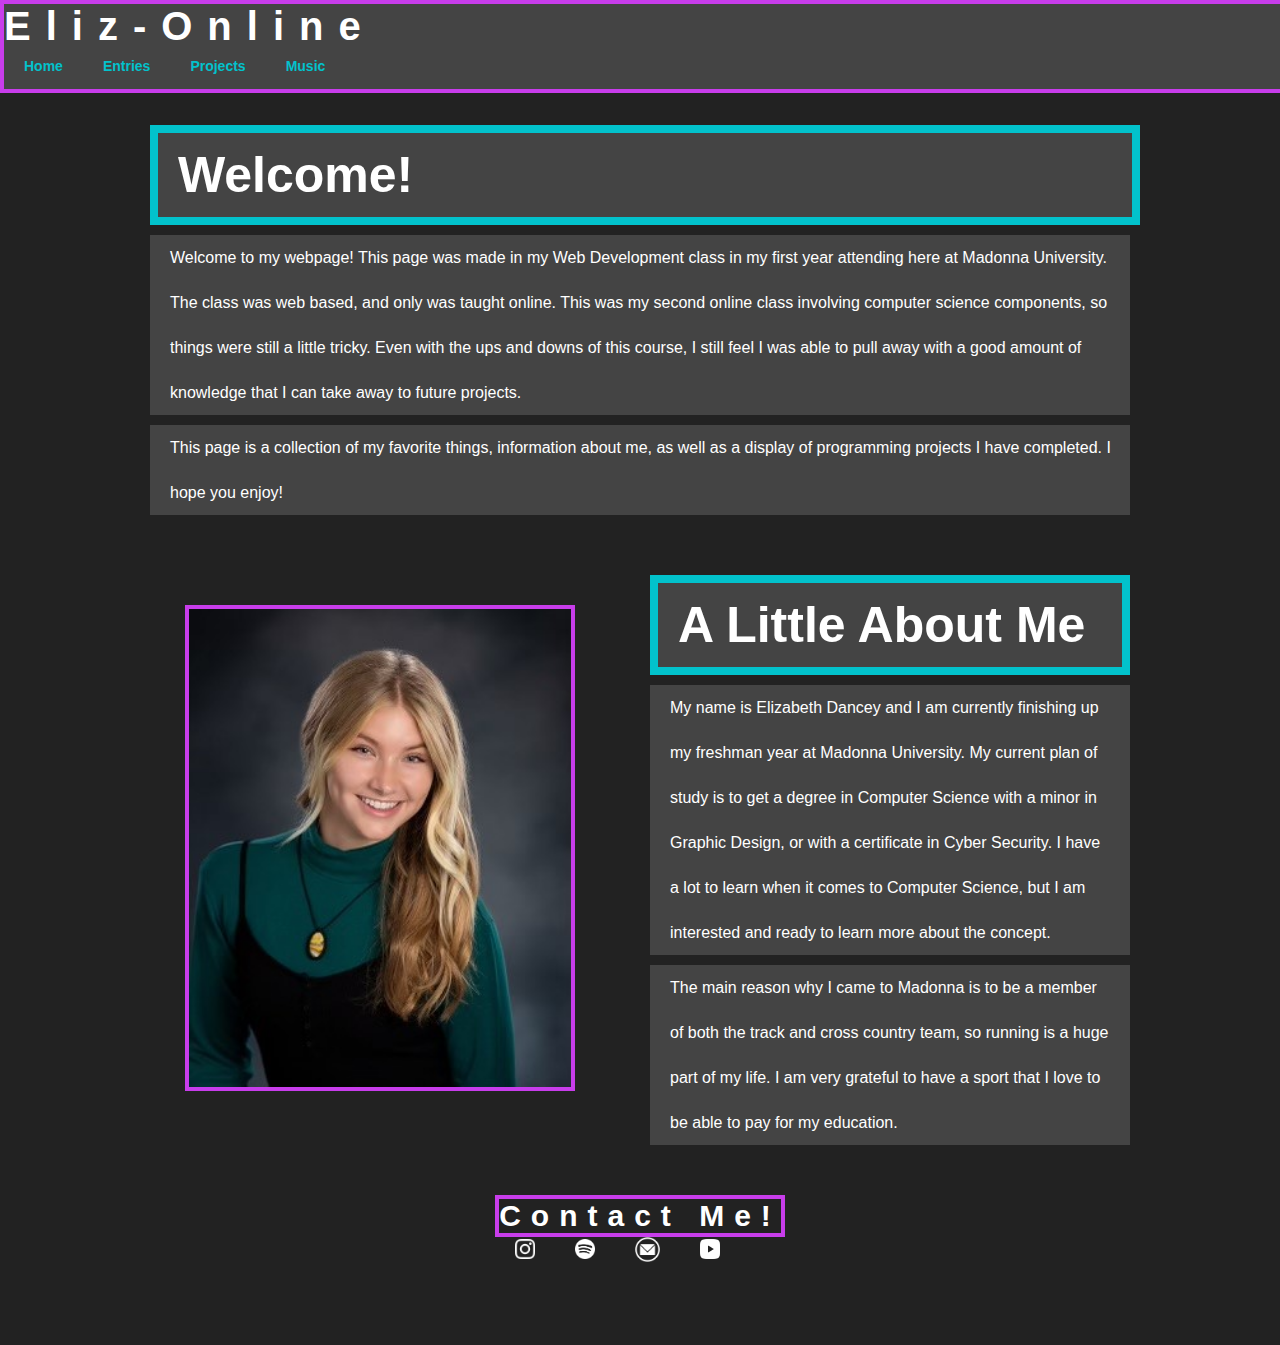
<file: index.html>
<!DOCTYPE html>
<html>
    <head>
        <meta charset="utf-8">
        <title></title>
        <meta name="viewport" content="width=device-width, initial-scale=1.0">
        <link rel="stylesheet" href="css-test.css">
    </head>

    <body>
        <nav>
            <ul>
                <h1>Eliz-Online</h1>
                <li><a href="elizdancey.github.io" target="blank">Home</a></li>
                <li><a href="entry.html" target="blank">Entries</a></li>
                <li><a href="projects2.html" target="blank">Projects</a></li>
                <li><a href="music2.html" target="blank">Music</a></li>
            </ul>
        </nav>
       
        <div class="wrapper">
            <div class="main">
                <article class="title">
                    <h2>Welcome!</h2>
                    <p>Welcome to my webpage! This page was made in my Web Development class in my first year attending here at Madonna University. The class was web based, and only was taught online. This was my second online class involving computer science components, so things were still a little tricky. Even with the ups and downs of this course, I still feel I was able to pull away with a good amount of knowledge that I can take away to future projects.</p>
                    <p>This page is a collection of my favorite things, information about me, as well as a display of programming projects I have completed. I hope you enjoy!</p>
                    
                </article>
                


                <article class="img-info">
                    <h2>A Little About Me</h2>
                    <p>My name is Elizabeth Dancey and I am currently finishing up my freshman year at Madonna University. My current plan of study is to get a degree in Computer Science with a minor in Graphic Design, or with a certificate in Cyber Security. I have a lot to learn when it comes to Computer Science, but I am interested and ready to learn more about the concept. </p>
                    <p>The main reason why I came to Madonna is to be a member of both the track and cross country team, so running is a huge part of my life. I am very grateful to have a sport that I love to be able to pay for my education.</p>
                    
                </article>
                <div class="container"><img class="img-me" src="images/me.jpg"></div>
            </div>
        </div>

        <p></p>
        <p></p>
        
        <footer>
            <div class="foot">
                <ul>
                    <h1>     Contact Me!</h1>
                    <li><a href="https://www.instagram.com/elizabeth_dancey/" target="blank"><img style="height:20px; width:20px" src="images/insta.png"></a></li>
                    <li><a href="https://open.spotify.com/playlist/5wRWMnTsNN5ZRCdiIxhY8Y?si=1d490f30eb1d4df8" target="blank"><img style="height:20px; width:20px" src="images/spotify.png"></a></li>
                    <li><a href="mailto:edancey@my.madonna.edu" target="blank"><img style="height:25px; width:25px" src="images/email.png"></a></li>
                    <li><a href="https://youtu.be/QT4IErq52P0" target="blank"><img style="height:20px; width:20px" src="images/youtube.png"></a></li>
                </ul>
            </div>
        </footer>
    </body> 

</html>
</file>
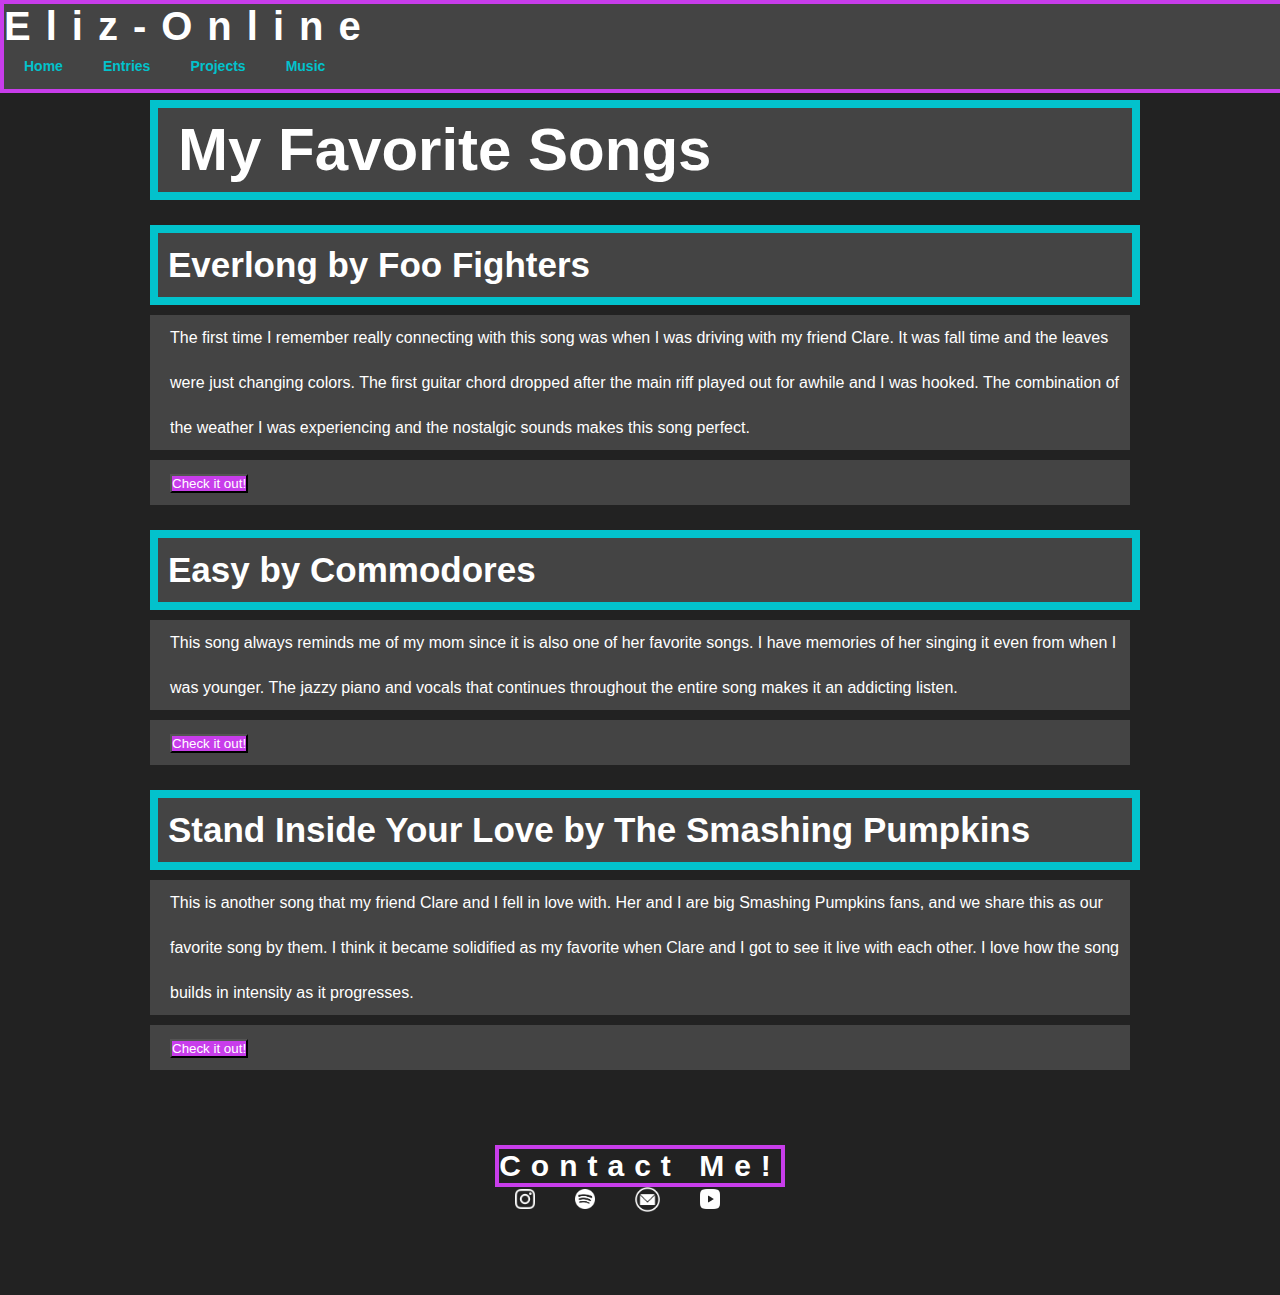
<file: music2.html>
<!DOCTYPE html>
<html>
    <head>
        <meta charset="utf-8">
        <title></title>
        <meta name="viewport" content="width=device-width, initial-scale=1.0">
        <link rel="stylesheet" href="css-test.css">
    </head>

    <body>
        <nav>
            <ul>
                <h1>Eliz-Online</h1>
                <li><a href="elizdancey.github.io" target="blank">Home</a></li>
                <li><a href="entry.html" target="blank">Entries</a></li>
                <li><a href="projects2.html" target="blank">Projects</a></li>
                <li><a href="music2.html" target="blank">Music</a></li>
            </ul>
        </nav>
       
        <div class="wrapper">
            <div class="main">
                <h2>My Favorite Songs</h2>
                <article class="title">
                    <h3>Everlong by Foo Fighters</h3>
                    <p>The first time I remember really connecting with this song was when I was driving with my friend Clare. It was fall time and the leaves were just changing colors. The first guitar chord dropped after the main riff played out for awhile and I was hooked. The combination of the weather I was experiencing and the nostalgic sounds makes this song perfect. </p>
                    <p><script>
                        function mylink1(){
                            window.location="https://open.spotify.com/track/5UWwZ5lm5PKu6eKsHAGxOk?si=0280c0b8eab1439f";
                        }
                    </script>
                    <button onClick="mylink1();">Check it out!</button></p>
                </article>

                <article class="title">
                    <h3>Easy by Commodores</h3>
                    <p>This song always reminds me of my mom since it is also one of her favorite songs. I have memories of her singing it even from when I was younger. The jazzy piano and vocals that continues throughout the entire song makes it an addicting listen.</p>
                    <p><script>
                        function mylink2(){
                            window.location="https://open.spotify.com/track/1JQ6Xm1JrvHfvAqhl5pwaA?si=b1dc0e4bbaae4981";
                        }
                    </script>
                    <button onClick="mylink2();">Check it out!</button>
                    </p>
                    
                </article>

                <article class="title">
                    <h3>Stand Inside Your Love by The Smashing Pumpkins</h3>
                    <p>This is another song that my friend Clare and I fell in love with. Her and I are big Smashing Pumpkins fans, and we share this as our favorite song by them. I think it became solidified as my favorite when Clare and I got to see it live with each other. I love how the song builds in intensity as it progresses.</p>
                    <p><script>
                        function mylink3(){
                            window.location="https://open.spotify.com/track/3RciEQxS7PxtLqMs7OwRsU?si=f358c31e0cb94e4d";
                        }
                    </script>
                    <button onClick="mylink3();">Check it out!</button>
                    </p>
                    
                </article>
            </div>
        </div>

        <p></p>
        <p></p>
        
        <footer>
            <div class="foot">
                <ul>
                    <h1>     Contact Me!</h1>
                    <li><a href="https://www.instagram.com/elizabeth_dancey/" target="blank"><img style="height:20px; width:20px" src="images/insta.png"></a></li>
                    <li><a href="https://open.spotify.com/playlist/5wRWMnTsNN5ZRCdiIxhY8Y?si=1d490f30eb1d4df8" target="blank"><img style="height:20px; width:20px" src="images/spotify.png"></a></li>
                    <li><a href="mailto:edancey@my.madonna.edu" target="blank"><img style="height:25px; width:25px" src="images/email.png"></a></li>
                    <li><a href="https://youtu.be/QT4IErq52P0" target="blank"><img style="height:20px; width:20px" src="images/youtube.png"></a></li>
                </ul>
            </div>
        </footer>
    </body> 

</html>
</file>
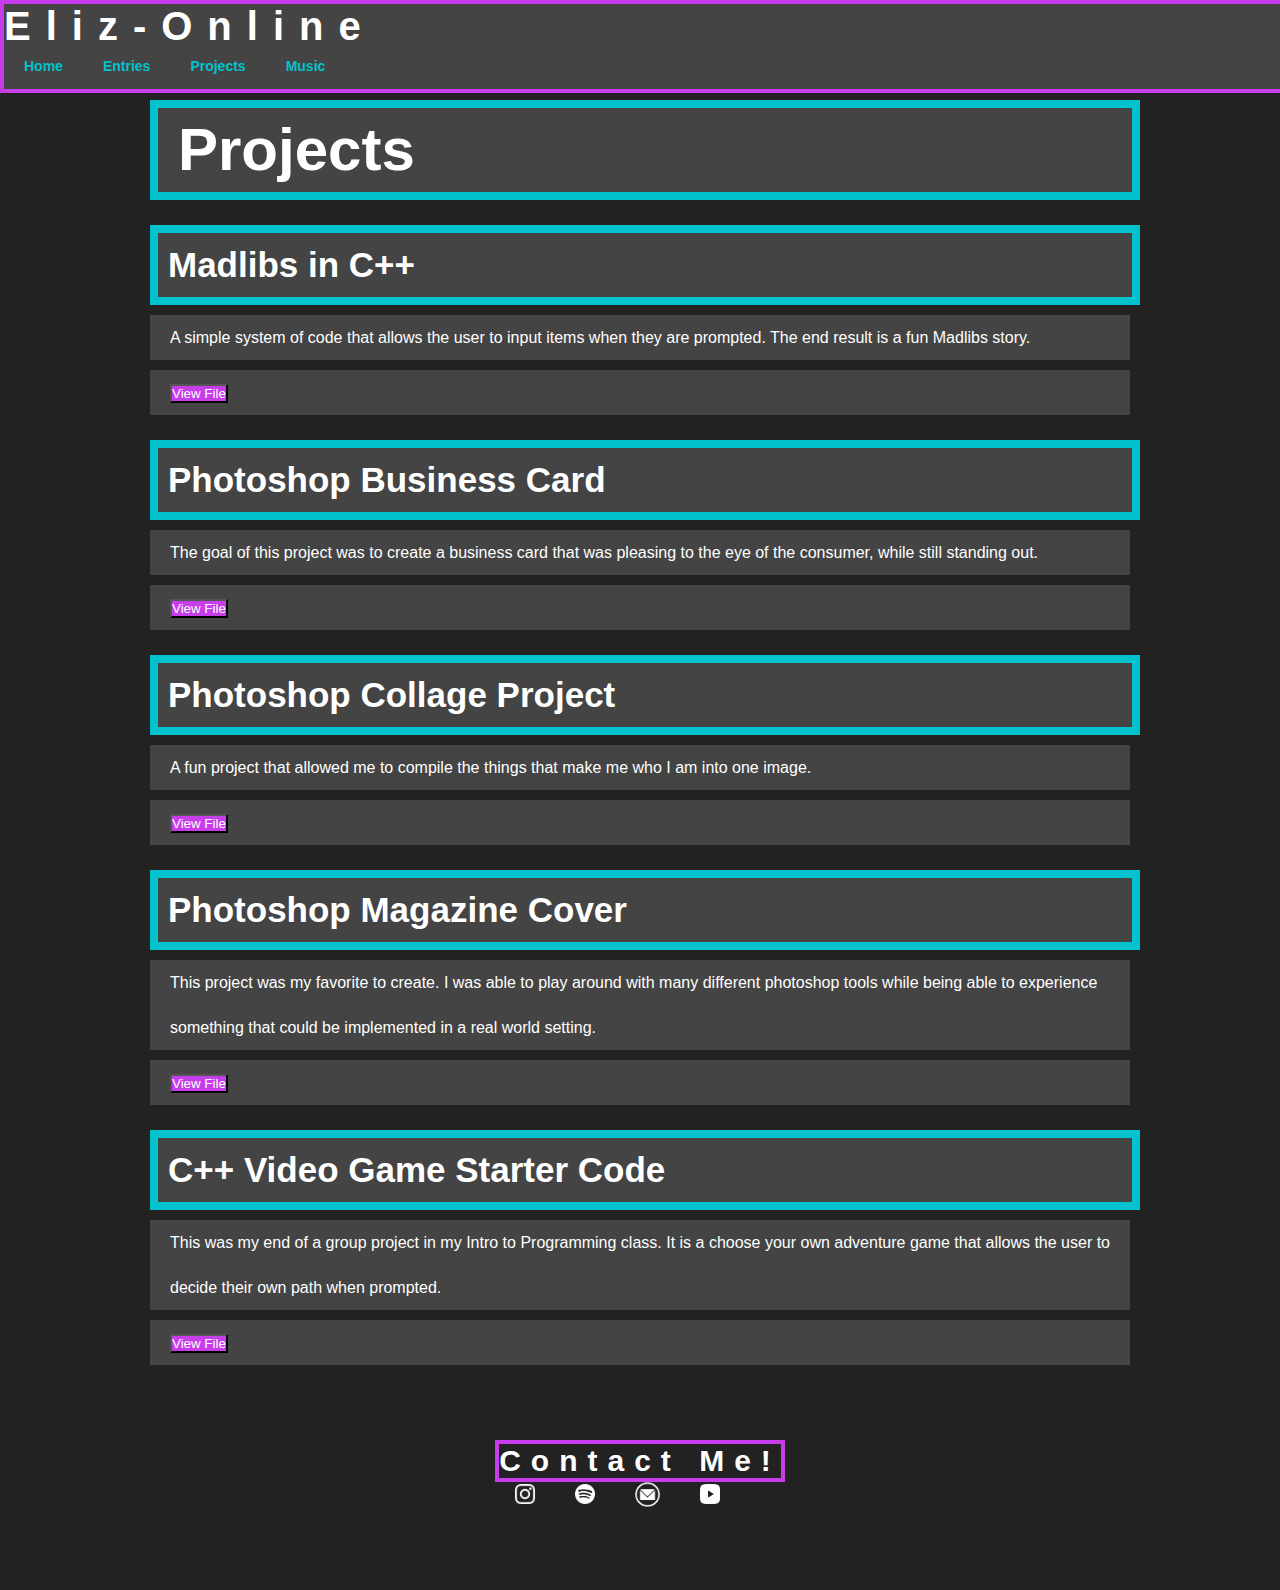
<file: projects2.html>
<!DOCTYPE html>
<html>
    <head>
        <meta charset="utf-8">
        <title></title>
        <meta name="viewport" content="width=device-width, initial-scale=1.0">
        <link rel="stylesheet" href="css-test.css">
    </head>

    <body>
        <nav>
            <ul>
                <h1>Eliz-Online</h1>
                <li><a href="index.html" target="blank">Home</a></li>
                <li><a href="entry.html" target="blank">Entries</a></li>
                <li><a href="projects2.html" target="blank">Projects</a></li>
                <li><a href="music2.html" target="blank">Music</a></li>
            </ul>
        </nav>
       
        <div class="wrapper">
            <div class="main">
                <h2>Projects</h2>
                <article class="title">
                    <h3>Madlibs in C++</h3>
                    <p> A simple system of code that allows the user to input items when they are prompted. The end result is a fun Madlibs story. </p>
                    <p><a href = "madlib.cpp"
                        Download = "madlib">
                           <button> View File </button>
                        </a>
                    </p>
                </article>

                <article class="title">
                    <h3>Photoshop Business Card</h3>
                    <p>The goal of this project was to create a business card that was pleasing to the eye of the consumer, while still standing out.</p>
                    <p><a href = "businesscard.jpg"
                        Download = "businesscard">
                           <button> View File </button>
                        </a>
                    </p>
                    
                </article>

                <article class="title">
                    <h3>Photoshop Collage Project</h3>
                    <p>A fun project that allowed me to compile the things that make me who I am into one image.</p>
                    <p><a href = "collageproject.jpg"
                        Download = "collageproject">
                           <button> View File </button>
                        </a>
                    </p>
                    
                </article>

                <article class="title">
                    <h3>Photoshop Magazine Cover</h3>
                    <p>This project was my favorite to create. I was able to play around with many different photoshop tools while being able to experience something that could be implemented in a real world setting.</p>
                    <p><a href = "MAGAZINE.jpg"
                        Download = "MAGAZINE">
                           <button> View File </button>
                        </a>
                    </p>
                </article>

                <article class="title">
                    <h3>C++ Video Game Starter Code</h3>
                    <p>This was my end of a group project in my Intro to Programming class. It is a choose your own adventure game that allows the user to decide their own path when prompted. </p>
                    <p><a href = "awaken.cpp"
                        Download = "awaken">
                           <button> View File </button>
                        </a>
                    </p>
                </article>
            </div>
        </div>

        <p></p>
        <p></p>
        
        <footer>
            <div class="foot">
                <ul>
                    <h1>     Contact Me!</h1>
                    <li><a href="https://www.instagram.com/elizabeth_dancey/" target="blank"><img style="height:20px; width:20px" src="images/insta.png"></a></li>
                    <li><a href="https://open.spotify.com/playlist/5wRWMnTsNN5ZRCdiIxhY8Y?si=1d490f30eb1d4df8" target="blank"><img style="height:20px; width:20px" src="images/spotify.png"></a></li>
                    <li><a href="mailto:edancey@my.madonna.edu" target="blank"><img style="height:25px; width:25px" src="images/email.png"></a></li>
                    <li><a href="https://youtu.be/QT4IErq52P0" target="blank"><img style="height:20px; width:20px" src="images/youtube.png"></a></li>
                </ul>
            </div>
        </footer>
    </body> 

</html>
</file>
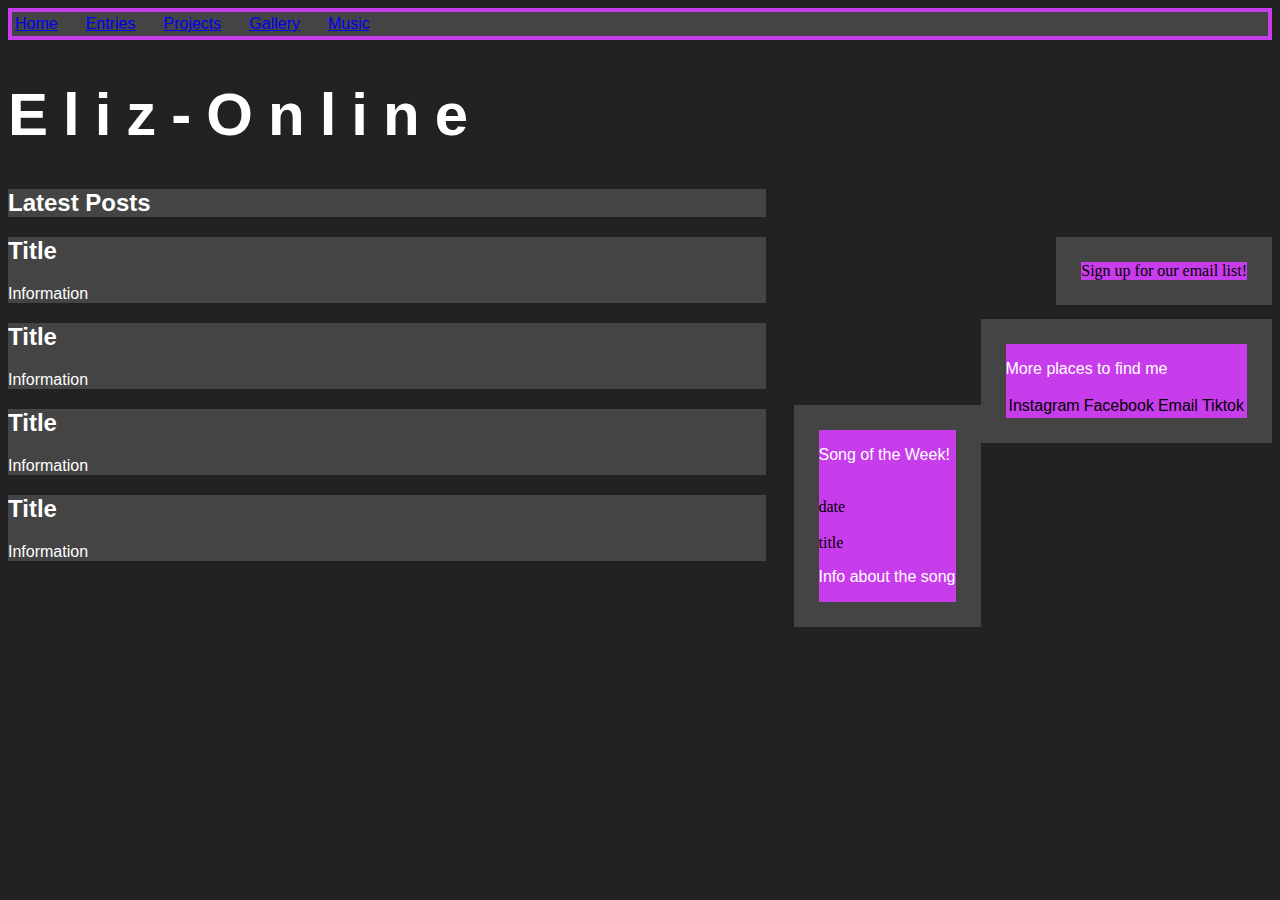
<file: test.html>
<!DOCTYPE html>
	<html>
	<head>
		<link rel="stylesheet" text = "text/css" href="css/style.css">
	</head>
	<div id = "nav">
	
		<table>
				<tr>
				<td style="padding-right:25px"><a href="index.html" target="_blank">Home</a></td>
				<td style="padding-right:25px"> <a href="entries.html" target="_blank">Entries</a></td>
				<td style="padding-right:25px"><a href="projects.html" target="_blank"> Projects</a> </td>
				<td style="padding-right:25px"><a href="gallery.html" target="_blank">Gallery</a> </td>
				<td style="padding-right:25px"><a href="music.html" target="_blank">Music</a> </td>
				<td style="padding-left:1000px">Search...</td>
				</tr>
			
		</table>
	</div>

	<header>
		<div id="main">
			<h1>Eliz-Online</h1>
		</div>
	</header>
	
	<body>
		<div id="main">
			<div class = "l">
				<h2>Latest Posts</h2>
			</div>

			<div class = "r">
				Sign up for our email list!
			</div>

			<div class = "l">
				<h2>Title</h2>
				<p>Information</p>
			</div>

			<div class = "r">
				<p>More places to find me</p>
				<table>
					<tr>
						<td>Instagram</td>
						<td>Facebook</td>
						<td>Email</td>
						<td>Tiktok</td>
					</tr>
				</table>
			</div>

			<div class = "l">
				<h2>Title</h2>
				<p>Information</p>
			</div>

			<div class = "r">
				<p>Song of the Week!</p>
				<br>date</br>
				<br>title</br>
				<p>Info about the song</p>
			</div>

			<div class = "l">
				<h2>Title</h2>
				<p>Information</p>
			</div>

			<div class = "l">
				<h2>Title</h2>
				<p>Information</p>
			</div>

		</div>
		
	</body>
	
	
</html>
</file>
<file: css-test.css>
*{
    margin: 0;
    padding: 0;
}

html, body {
    height:100%;
}

body {
    background-color:#222222;
}

h2{
    padding:20px;
    color:white;
    font-family:Helvetica, sans-serif;
    font-weight:bold;
    align-items:center;
    margin-left:10px;
    font-size: 60px;
    line-height: 44px;
    background-color:#444444;
    border: #02c2cc solid 8px;
    vertical-align: middle;
}

h3{
    padding:10px;
    color:white;
    font-family:Helvetica, sans-serif;
    
    align-items:center;
    margin-left:10px;
    font-size: 35px;
    line-height: 44px;
    background-color:#444444;
    border: #02c2cc solid 8px;
    vertical-align: middle;
}


nav {
    width: 100%;
    height: 85px;
    background-color:#444444;
    border:  #c83deb solid 4px;
    position:fixed;
    
}

nav h1 {
    font-family:'Trebuchet MS', 'Lucida Sans Unicode', 'Lucida Grande', 'Lucida Sans', Arial, sans-serif;
    color:white;
    font-size:40px;
    font-weight:bolder;
    letter-spacing:15px;
}


ul {

}

ul li {
    list-style: none;
    display: inline-block;
    float: left;
    line-height: 35px;
}

ul li a {
    text-decoration: none;
    font-size: 14px;
    font-family: arial;
    font-weight:bold;
    color:#02c2cc;
    padding: 0 20px;
    display: block;
}


.wrapper {
    width: 100%;
    min-height: 100%;
    padding-top:100px;
}

.main {
    overflow: auto;
    padding-bottom: 200px;
}

.title{
    width: 100%;
    margin-top:25px;
    margin-bottom:25px;
    vertical-align: center;
}

.title h2{
    padding:20px;
    color:white;
    font-family:Helvetica, sans-serif;
    font-weight:bold;
    align-items:center;
    margin-left:10px;
    font-size: 50px;
    line-height: 44px;
    background-color:#444444;
    border: #02c2cc solid 8px;
    vertical-align: middle;
}

.title p{
    padding: 20px 20px 20px 20px;
    color:white;
    font-family:Arial, Helvetica, sans-serif;
    font-weight:lighter;
    align-items:center;
    margin-top: 10px;
    margin-left:10px;
    margin-right:10px;
    line-height: 45px;
    background-color:#444444;
}

.img-info {
    width: 100%;
    margin-top:25px;
    vertical-align: center;
    
}

.img-info h2 {
    padding: 20px;
    color:white;
    font-family:Helvetica, sans-serif;
    font-weight:bold;
    font-size: 50px;
    line-height: 44px;
    background-color:#444444;
    border: #02c2cc solid 8px;
    vertical-align: middle;
    margin-top: 10px;
    margin-left:10px;
    margin-right:10px;
}

.img-info p {
    padding: 20px;
    color:white;
    font-family:Arial, Helvetica, sans-serif;
    font-weight:lighter;
    line-height: 45px;
    background-color:#444444;
    margin-top: 10px;
    margin-left:10px;
    margin-right:10px;

}

.img-dog {
    width: 100%;
}


.img-me {
    width: 95%;
    border:  #c83deb solid 4px;
    padding:10px;
    
}

button{
    background-color:#c83deb ;
    color:white;

}

.container{
    padding-top:20px;
    margin:auto;
    vertical-align: center;
 }

footer {
    position: relative;
    height: 150px;
    margin-top: -150px;
    clear: both;
    
}

.foot {
    height: 50px;
    display: flex;
    justify-content: center;
}

footer h1{
    font-family:'Trebuchet MS', 'Lucida Sans Unicode', 'Lucida Grande', 'Lucida Sans', Arial, sans-serif;
    color:white;
    font-size:30px;
    font-weight:bolder;
    letter-spacing:10px;
    border:  #c83deb solid 4px;
    max-width: fit-content;
    
}

.info {
    float: left;
    width: 100%;
    margin-top:25px;
    vertical-align: center;
    
}



@media only screen and (min-width: 768px) {
    .wrapper {
        width: 600px;
        margin: 0 auto;
    }

    .img-info h2 {
        padding: 20px;
    }
    
    .img-info p {
        padding: 20px;
    }

    .img-dog {
        width: 100%;
    }

    .img-me {
        width: 60%;
        min-height:60%;
    }

    .container{
        padding-left:165px;
         
     }


}

@media only screen and (min-width: 1000px) {
    .wrapper {
        width: 1000px;
    }

    .title{
        width: 100%;
        margin-top:25px;
        margin-bottom:25px;
        vertical-align: center;
    }

    .title h2{
        padding:20px 20px 20px 20px;
        color:white;
        font-family:Helvetica, sans-serif;
        font-weight:bold;
        align-items:center;
        margin-left:10px;
        font-size: 50px;
        line-height: 44px;
        background-color:#444444;
        border: #02c2cc solid 8px;
        vertical-align: middle;
    }

    .title p{
        padding: 0px 0px 0px 20px;
        color:white;
        font-family:Arial, Helvetica, sans-serif;
        font-weight:lighter;
        align-items:center;
        margin-top: 10px;
        margin-left:10px;
        margin-right:10px;
        line-height: 45px;
        background-color:#444444;
    }

    .img-info {
        width: 50%;
        float: right;
        line-height:45px;
        
    }

    .img-info h2 {
        padding: 20px 20px 20px 20px;
        color:white;
        font-family:Helvetica, sans-serif;
        font-weight:bold;
        align-items:center;
        margin-left:10px;
    }
    
    .img-info p {
        padding: 0px 20px 0px 20px;
        color:white;
        font-family:Arial, Helvetica, sans-serif;
        font-weight:lighter;
        align-items:center;
        margin-top: 10px;
        margin-left:10px;
        margin-right:10px;
        
    }

    .img-dog {
       padding: 20px 0px 0px 0px;
       width: 50%;
       float: left;
       
    }

    .img-me {
        padding: 0px 0px 0px 0px;
        width: 40%;
        min-height:40%;
        float: left;
        border:  #c83deb solid 4px;
        
     }

     .container{
        padding-left:45px;
        padding-top:65px;
     }

     
 



}
</file>
<file: css/style.css>
@font-face {
    font-family:'efour';
    src:url(fonts/efour/Efourpro-OPrP.ttf) format('truetype');
}
body,head{
    background-color:#222222;
}

#nav{
    background-color:#444444;
    border:  #c83deb solid 4px;

}

#h{
    background-color:#444444;
    border: #02c2cc solid 8px;
}

#b{
    
    
}


.r{
    float:right;
    background-color: #c83deb;
    border: #444444 solid 25px;
}

.l{
    width:60%;
    height:50%;
    background-color: #444444;
    
}

h1{
    font-family:'Trebuchet MS', 'Lucida Sans Unicode', 'Lucida Grande', 'Lucida Sans', Arial, sans-serif;
    color:white;
    font-size:60px;
    font-weight:bolder;
    letter-spacing:15px;

}

#latest{
    color:white;
    font-family:Arial, Helvetica, sans-serif;
    font-size:35px;
    font-weight:bold;
    letter-spacing:2px;
}

h2{
    color:white;
    font-family:Helvetica, sans-serif;
    font-weight:bold;
}

p{
    color:white;
    font-family:Arial, Helvetica, sans-serif;
    font-weight:lighter;
}   

hr{
    border:white solid 3px;

}

.e{
    display:inline-block;
    padding-right:100px;
    background-color: #444444;
    height:15%;
    width:15%;
    
}

#words{
    display:inline-block;
    vertical-align:middle;
}

#g{
    float:right;
    display:inline-block;
    vertical-align:middle;
}

#ga{
    height:50%;
    width:45%;

}

br{
    font-family:Arial, Helvetica, sans-serif;
}

td{
    font-family:Arial, Helvetica, sans-serif;
}
</file>
